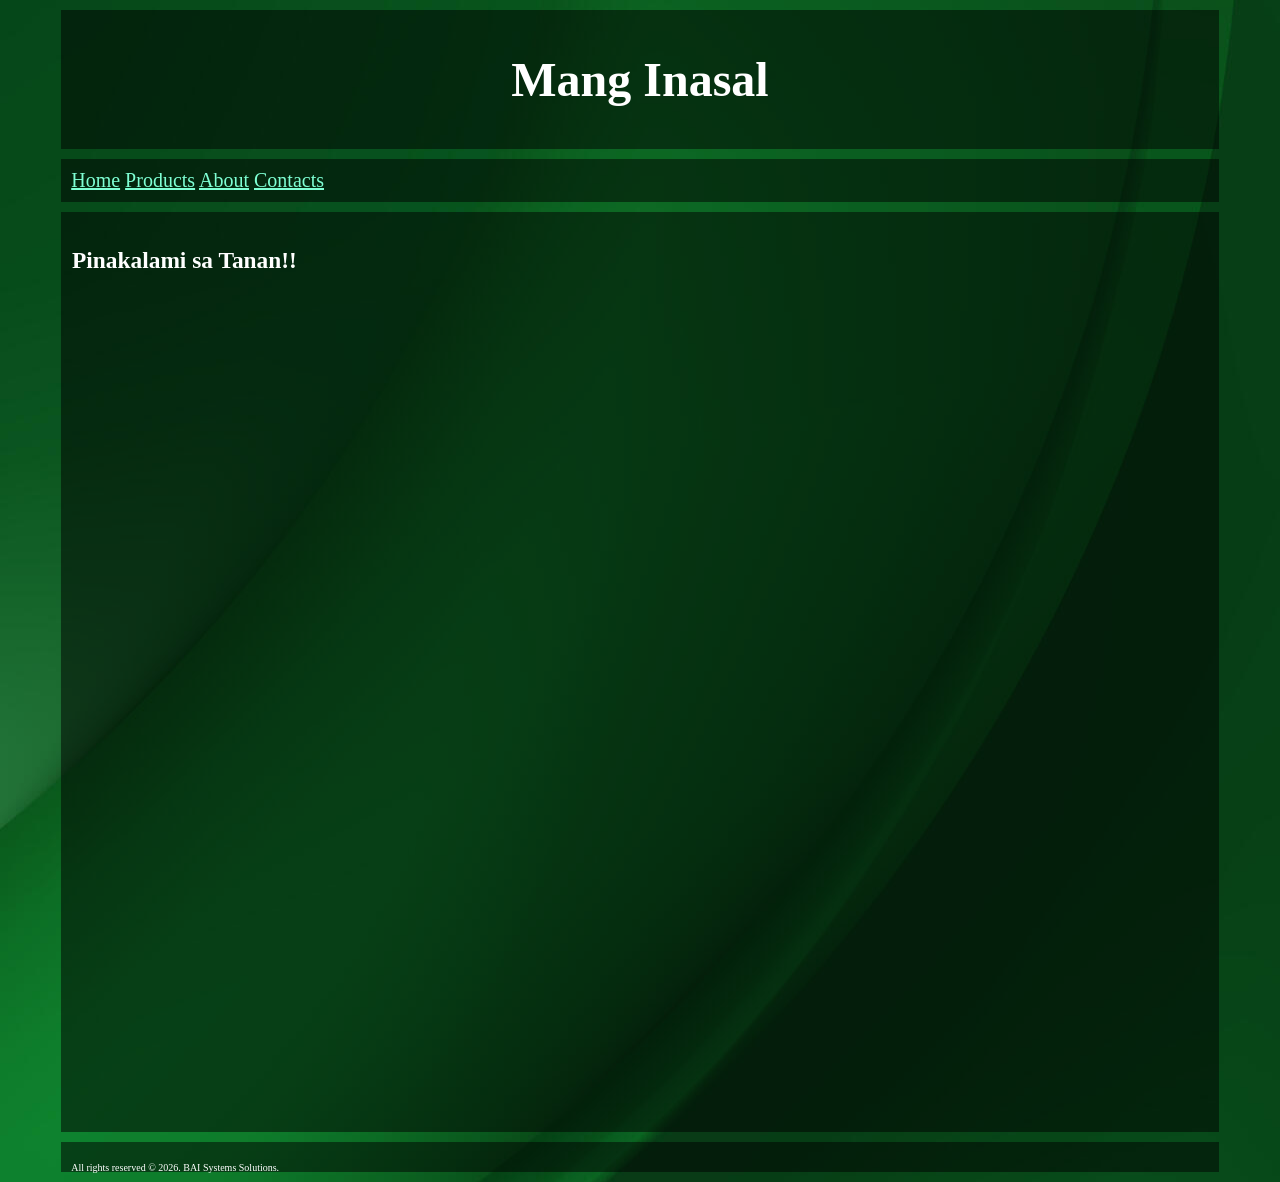
<file: index.html>
<!DOCTYPE html>

<html>
    <head>
        <link rel="stylesheet" href="style.css">
    </head>

    <body class="main5">
        <div class="header">
            <h1>Mang Inasal</h1>
        </div>

        <div id="navbar">
            <a href="home.html" target="mainframe">Home</a>
            <a href="products.html" target="mainframe">Products</a>
            <a href="about.html" target="mainframe">About</a>
            <a href="contacts.html" target="mainframe">Contacts</a>
        </div>

        <div class="main">
            <iframe src="home.html" name="mainframe" width="100%" height="100%" style="border:none;"></iframe>

        </div>

        <div class="footer">
        <p>All rights reserved &copy; 2026. BAI Systems Solutions.</p>
        </div>

    </body>


</html>
</file>
<file: style.css>
body.main5{
    background-image: url(Images/images.jpg);
    background-position: center;

}

.header{
    font-size: 24px;
    width:90%;
    padding: 10px;
    margin: 10px auto;
    background-color: rgba(0, 0, 0, 0.5);
    color: white;
    text-align: center;
}

#navbar{
font-size: 20px;
width:90%;
padding: 10px;
margin: 10px auto;
background-color: rgba(0, 0, 0, 0.5);
color: white;
text-align: left;
}

#navbar a{
    color: aquamarine;
}

.main{
    font-size: 20px;
    width:90%;
    padding: 10px;
    margin: 10px auto;
    height: 900px;
    background-color: rgba(0, 0, 0, 0.5);
    color: white;
    text-align: left;
}
body.home{
    font-size: 20px;
    width:100%;
    padding: 1px;
    margin: 1px auto;
    background-color: rgba(0, 0, 0, 0.0);
    color: white;

    text-align: left;
}

body.product{
    font-size: 20px;
    width:90%;
    padding: 10px;
    margin: 5px auto;
    background-color: rgba(0, 0, 0, 0.0);
    text-align: center;

    text-align: left;
}

body.about{
    font-size: 20px;
    width:100%;
    padding: 1px;
    margin: 1px auto;
    background-color: rgba(0, 0, 0, 0.0);

    text-align: left;
}

body.product.p{
    color: white;
}

.container {
    display: flex;
    flex-wrap: wrap;
}

.container .image {
    width: 50%;
}

.container img {
    width: calc(100% - (20px * 2));
    margin: 20px;
}
.footer{
    font-size: 10px;
    width:90%;
    padding: 10px;
    margin: 10px auto;
    height: 10px;

    background-color: rgba(0, 0, 0, 0.5);
    color: white;
    text-align: left;
}

body.contacts{
    color:white;
}

body.about{
    color:white;
}


table {
  border-collapse: collapse;
}

td {
  width: 800px;
  text-align: center;
  padding: 5px;
}

.square {
  width: 100%;
  height: 800px;
  display: flex;
  align-items: center;
  justify-content: center;
  flex-direction: column;
  
}

.square img {
  width: 100%;
  height: 100%;
  object-fit: contain;
}

.square button {
  margin-top: 10px;
  padding: 10px 20px;
  background: yellow;
  border: 4px solid black;
  font-weight: bold;
  cursor: pointer;
}
</file>
